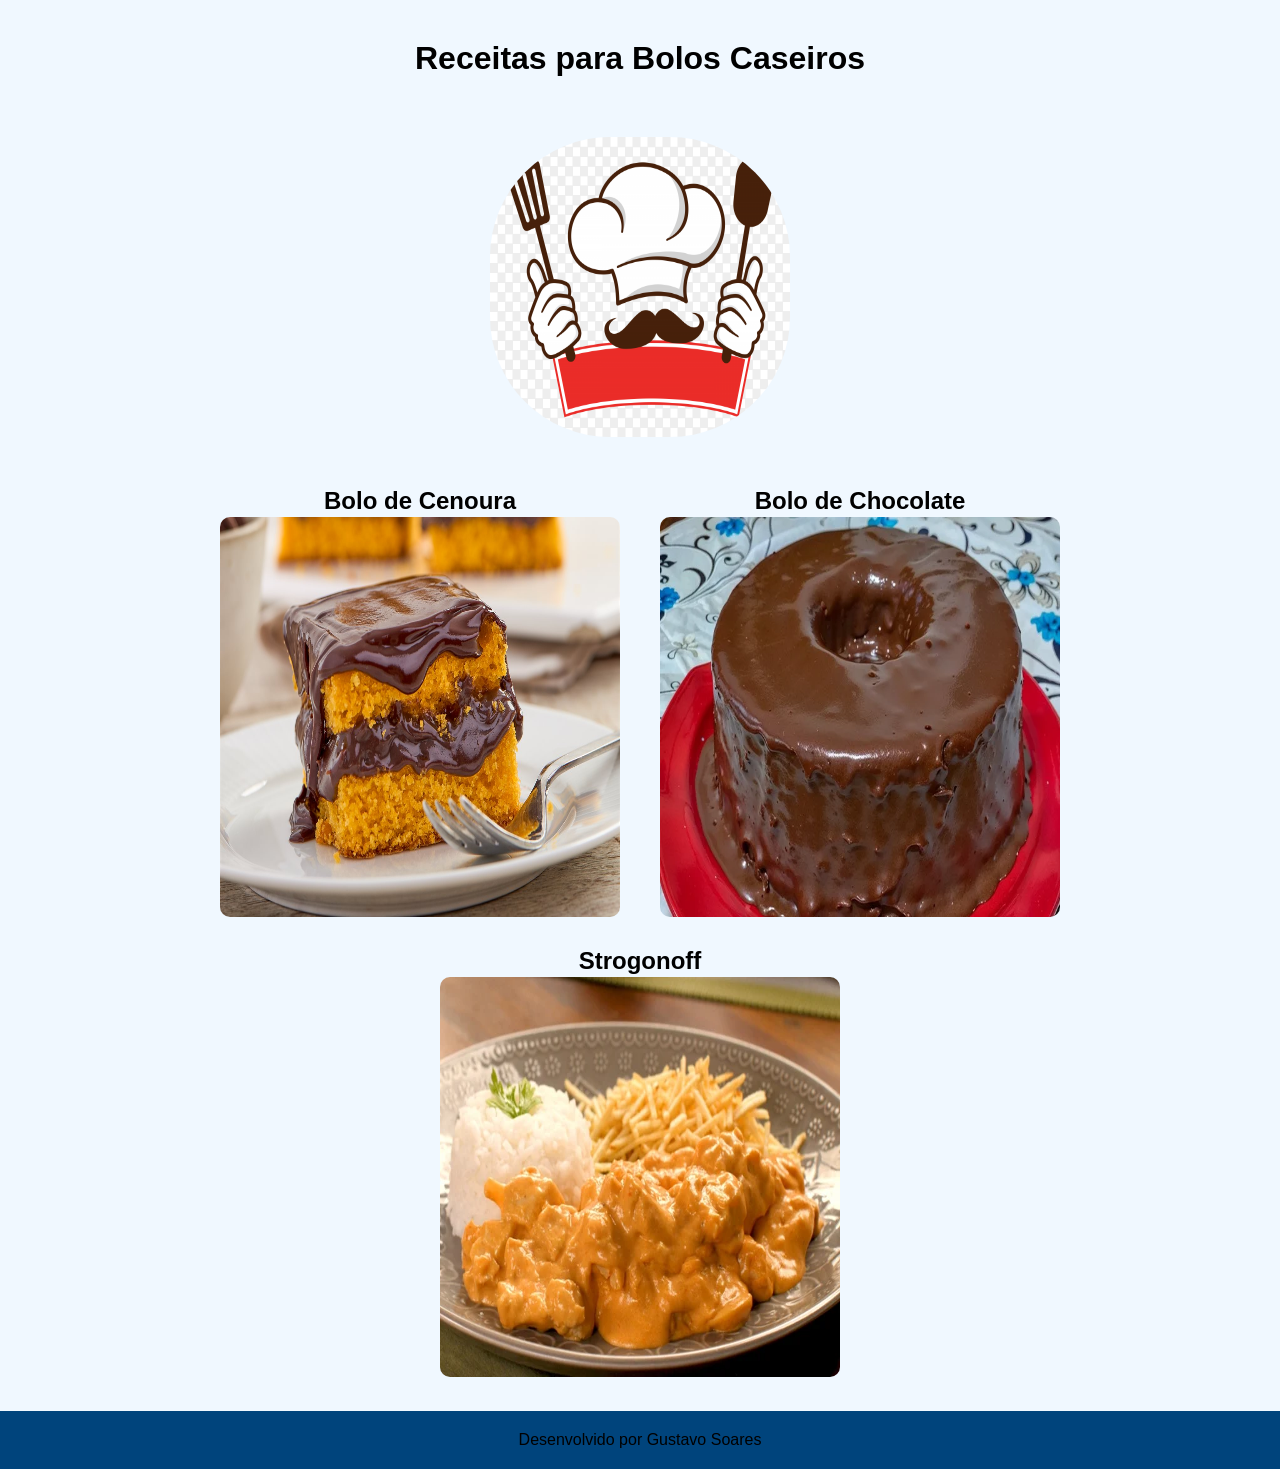
<file: index.html>
<!DOCTYPE html>
<html lang="pt-BR">
<head>
    <meta charset="UTF-8">
    <meta name="viewport" content="width=device-width, initial-scale=1.0">
    <link rel="stylesheet" href="style.css">
    <title>Receitas</title>
</head>
<body>
    <header>
        <h1>Receitas para Bolos Caseiros</h1>
        <img src="imagens/Restaurant-logo-with-chef-drawing-template-on-transparent-background-PNG.png" alt="">
    </header>
    <main>
        <section class="bolos">
            <div class="boloCenoura">
                <h2>
                    Bolo de Cenoura
                </h2>
                <div>
                    <a href="bolo_cenoura.html" target="_blank"><img src="imagens/bolo_cenoura_horizontal.jpg" alt=""></a>
                </div>
            </div>
            <div class="boloChocolate">
                <h2>
                    Bolo de Chocolate
                </h2>
                <div>
                    <a href="bolo_chocolate.html" target="_blank"><img src="imagens/bolo_chocolate.jpg" alt=""></a>
                </div>

            </div>
        </section>
        <div class="strogonoff">
            <h2>Strogonoff</h2>
            <a href="strogonoff.html" target="_blank"><img src="imagens/1068a839f15cdf1c85f18b3ea9d6.jpg" alt=""></a>
        </div>
    </main>
</body>
<footer><p>Desenvolvido por <a href="">Gustavo Soares</a></p></footer>
</html>
</file>
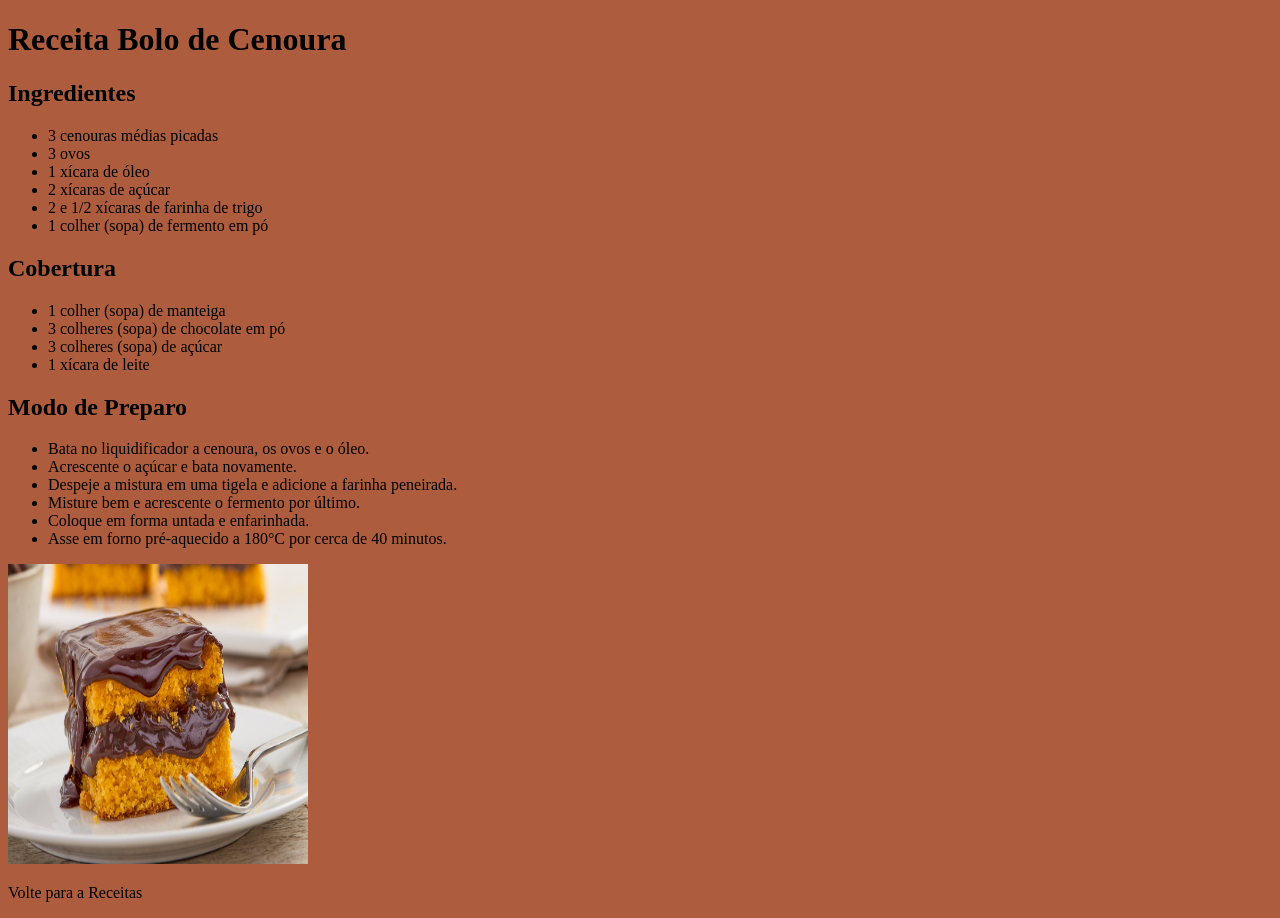
<file: bolo_cenoura.html>
<!DOCTYPE html>
<html lang="pt-BR">
<head>
    <meta charset="UTF-8">
    <meta name="viewport" content="width=device-width, initial-scale=1.0">
    <title>Bolo de Cenoura</title>
    <style>
        body{
            background-color: rgb(173, 93, 61);
        }
        a {
            text-decoration: none;
            color: black;
        }
         a:hover {
            color: brown;
        }
        img{
            height: 300px;
            width: 300px;
        }

    </style>
</head>
<body>
    <h1>Receita Bolo de Cenoura</h1>
    <h2>Ingredientes</h2>
    <ul>
        <li>3 cenouras médias picadas</li>
        <li>3 ovos</li>
        <li>1 xícara de óleo</li>
        <li>2 xícaras de açúcar</li>
        <li>2 e 1/2 xícaras de farinha de trigo</li>
        <li>1 colher (sopa) de fermento em pó</li>
    </ul>
    <h2>Cobertura</h2>
    <ul>
        <li>1 colher (sopa) de manteiga</li>
        <li>3 colheres (sopa) de chocolate em pó</li>
        <li>3 colheres (sopa) de açúcar</li>
        <li>1 xícara de leite</li>
    </ul>
    <h2>Modo de Preparo</h2>
    <ul>
        <li>Bata no liquidificador a cenoura, os ovos e o óleo.</li>
        <li>Acrescente o açúcar e bata novamente.</li>
        <li>Despeje a mistura em uma tigela e adicione a farinha peneirada.</li>
        <li>Misture bem e acrescente o fermento por último.</li>
        <li>Coloque em forma untada e enfarinhada.</li>
        <li>Asse em forno pré-aquecido a 180°C por cerca de 40 minutos.</li>
    </ul>
    <img src="imagens/bolo_cenoura_horizontal.jpg" alt="">
    <p>Volte para a <a href="index.html">Receitas</a></p>
     
</body>
</html>
</file>
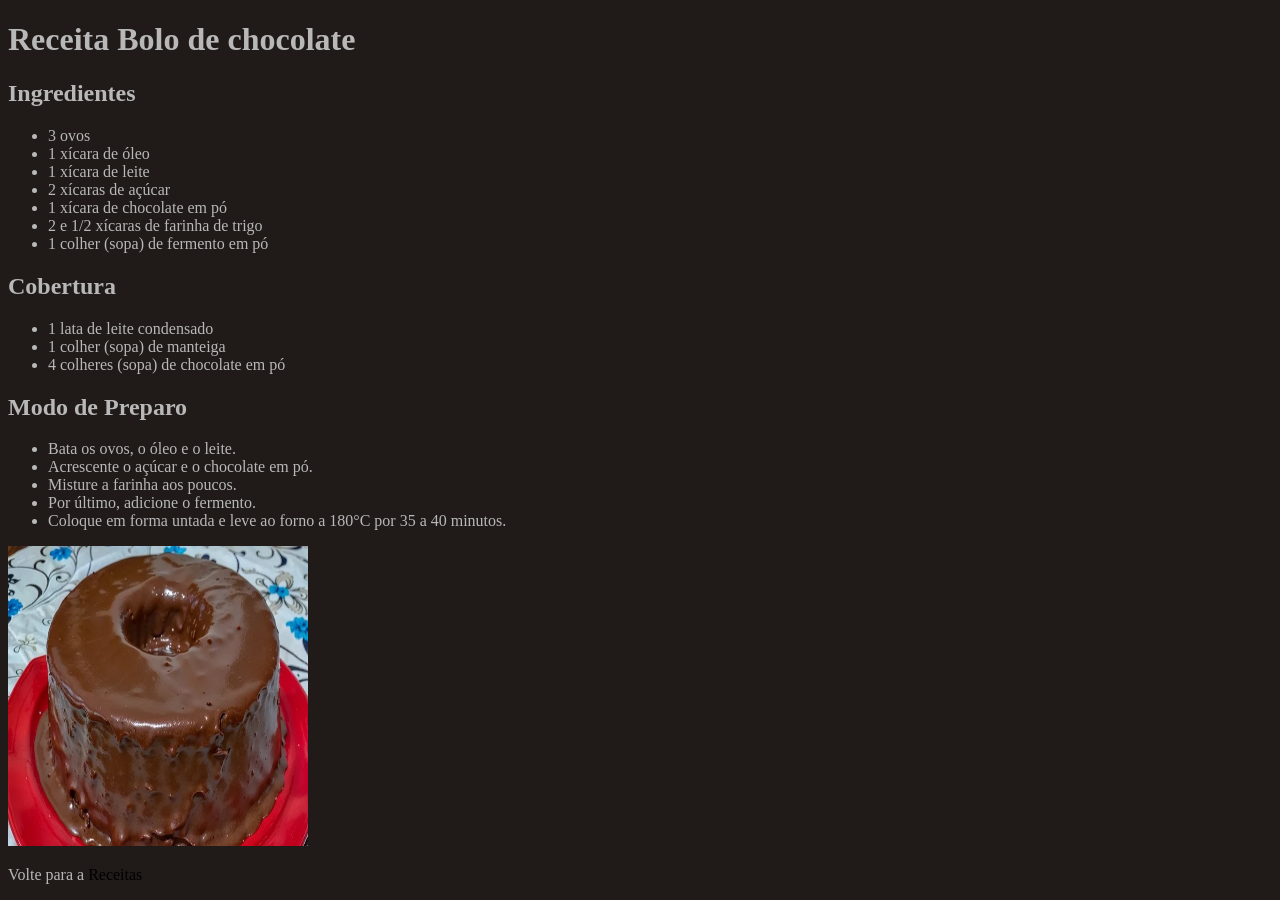
<file: bolo_chocolate.html>
<!DOCTYPE html>
<html lang="pt-BR">
<head>
    <meta charset="UTF-8">
    <meta name="viewport" content="width=device-width, initial-scale=1.0">
    <title>Bolo de Chocolate</title>
    <style>
        *{
            color: rgb(184, 184, 184);
        }
        body{
            background-color: rgb(32, 26, 24);
        }
        a {
            text-decoration: none;
            color: black;
        }
         a:hover {
            color: brown;
        }
        img{
            height: 300px;
            width: 300px;
        }

    </style>
</head>
<body>
    <h1>Receita Bolo de chocolate</h1>
        <h2>Ingredientes</h2>
    <ul>
        <li>3 ovos</li>
        <li>1 xícara de óleo</li>
        <li>1 xícara de leite</li>
        <li>2 xícaras de açúcar</li>
        <li>1 xícara de chocolate em pó</li>
        <li>2 e 1/2 xícaras de farinha de trigo</li>
        <li>1 colher (sopa) de fermento em pó</li>
    </ul>
        <h2>Cobertura</h2>
    <ul>
            <li>1 lata de leite condensado</li>
            <li>1 colher (sopa) de manteiga</li>
            <li>4 colheres (sopa) de chocolate em pó</li>
    </ul>
        <h2>Modo de Preparo</h2>
    <ul>
            <li>Bata os ovos, o óleo e o leite.</li>
            <li>Acrescente o açúcar e o chocolate em pó.</li>
            <li>Misture a farinha aos poucos.</li>
            <li>Por último, adicione o fermento.</li>
            <li>Coloque em forma untada e leve ao forno a 180°C por 35 a 40 minutos.</li>
    </ul>   
    <img src="imagens/bolo_chocolate.jpg" alt="">
    
    <p>Volte para a <a href="index.html">Receitas</a></p>
</body>
</html>
</file>
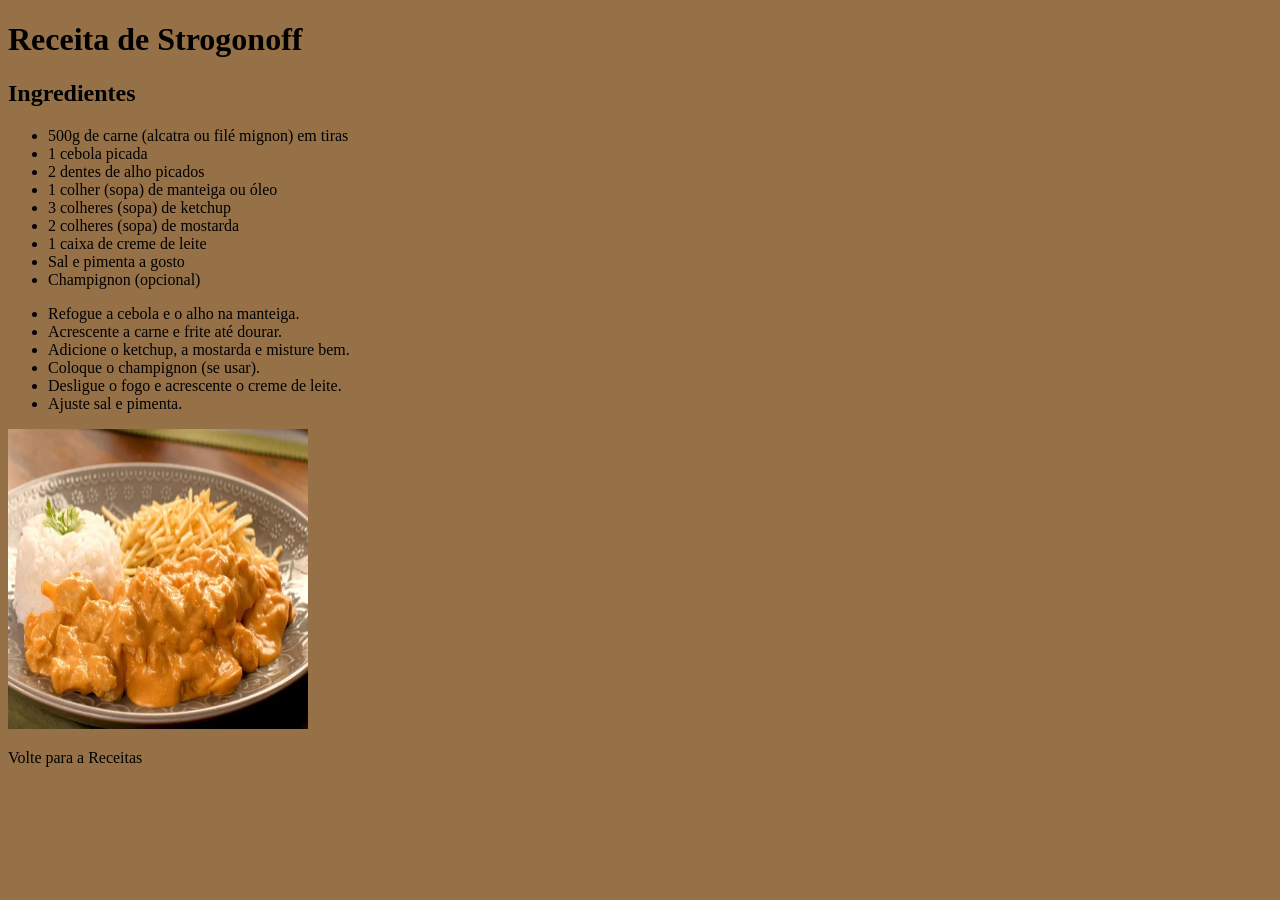
<file: strogonoff.html>
<!DOCTYPE html>
<html lang="pt-BR">
<head>
    <meta charset="UTF-8">
    <meta name="viewport" content="width=device-width, initial-scale=1.0">
    <title>Strogonoff</title>
    <style>
        body{
            background-color: rgba(145, 106, 62, 0.952);
        }
        a {
            text-decoration: none;
            color: black;
        }
         a:hover {
            color: brown;
        }
        img{
            height: 300px;
            width: 300px;
        }

    </style>
</head>
<body>
    <h1>Receita de Strogonoff</h1>
    <h2>Ingredientes</h2>
    <ul>
        <li>500g de carne (alcatra ou filé mignon) em tiras</li>
        <li>1 cebola picada</li>
        <li>2 dentes de alho picados</li>
        <li>1 colher (sopa) de manteiga ou óleo</li>
        <li>3 colheres (sopa) de ketchup</li>
        <li>2 colheres (sopa) de mostarda</li>
        <li>1 caixa de creme de leite</li>
        <li>Sal e pimenta a gosto</li>
        <li>Champignon (opcional)</li>
    </ul>
    <ul>
        <li>Refogue a cebola e o alho na manteiga.</li>
        <li>Acrescente a carne e frite até dourar.</li>
        <li>Adicione o ketchup, a mostarda e misture bem.</li>
        <li>Coloque o champignon (se usar).</li>
        <li>Desligue o fogo e acrescente o creme de leite.</li>
        <li>Ajuste sal e pimenta.</li>
    </ul>
    <img src="imagens/1068a839f15cdf1c85f18b3ea9d6.jpg" alt="">

    <p>Volte para a <a href="index.html">Receitas</a></p>
</body>
</html>
</file>
<file: style.css>
@charset "UTF-8";

*{
    margin: 0;
    padding: 0;
    font-family: Arial, Helvetica, sans-serif;
}

body{
    background-color: aliceblue;
}


header, h1{
    display: flex;
    flex-wrap: wrap;
    justify-content: center;
}

header h1 {
    width: 100%;
    margin: 40px;
}

header img {
    border-radius: 40%;
    margin: 20px;
    width: 300px;
    height: 300px;
}

section{
    height: 400px;
}

section a, div a {
    cursor: pointer;
}

.bolos{
    display: flex;
    justify-content: center;
    padding: 30px
}

.boloCenoura, .boloChocolate{
    
    height: 300px;
    width: 400px;
    margin: 0px 20px;
}

h2{
    
    height: 30px;
    width: 100%;
    display: flex;
    justify-content: center;
}

section img, div img {
    height: 400px;
    width: 400px;
    border-radius: 10px;
}

.strogonoff {
    display: flex;
    justify-content: center;
    flex-wrap: wrap;
    margin: 30px;
}

.strogonoff h2 {
    width: 100%;
}

footer {
    background-color: rgb(0, 68, 124);
    display: flex ;
    justify-content: center;
    padding: 20px;
}

footer a {
    text-decoration: none;
    color: black;
}

footer a:hover{
    color: rgb(149, 192, 255);
}
</file>
